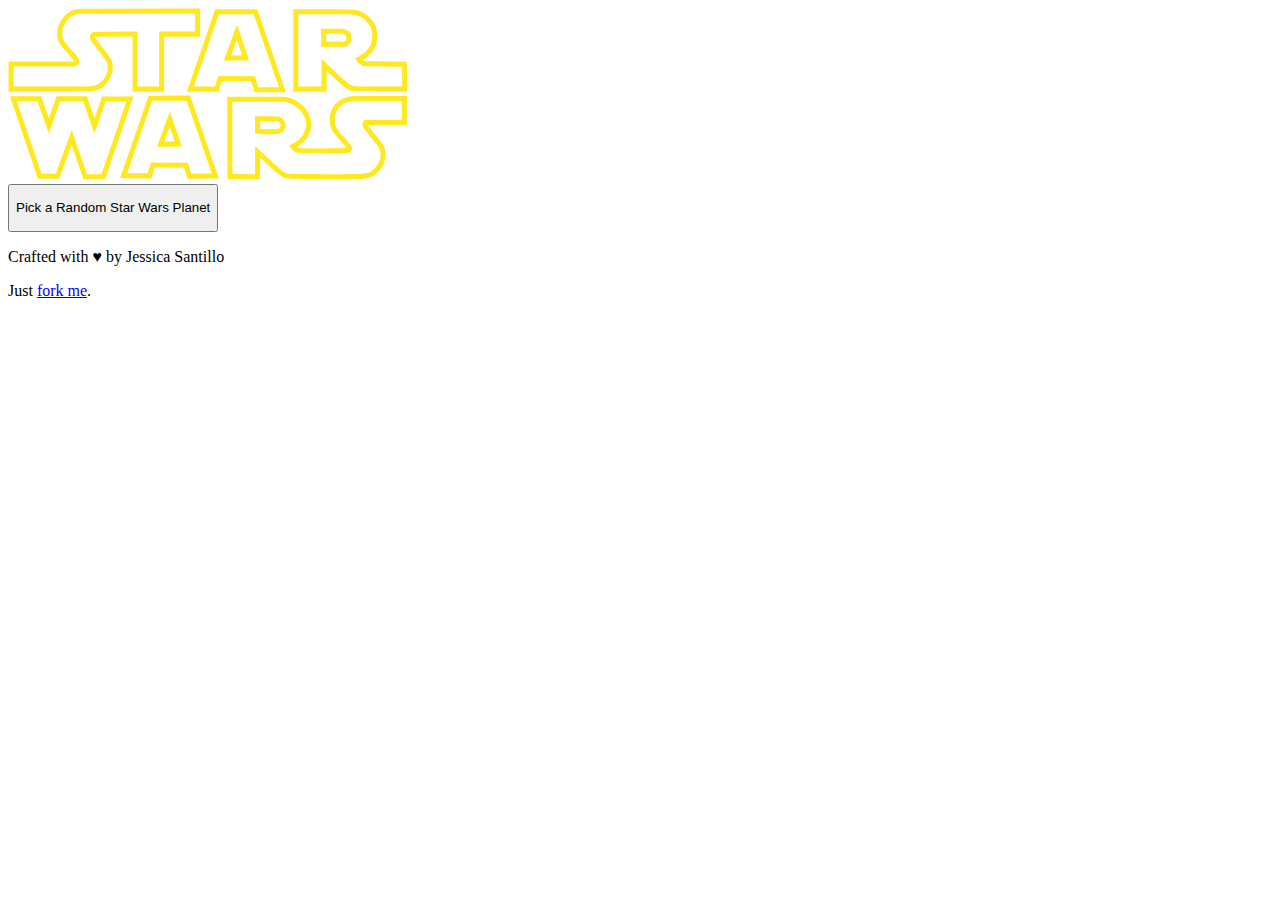
<file: planet.html>
<!DOCTYPE html>
<html>
<div class="container">

    <head>
        <link rel="stylesheet" href="planet.scss">
        <div class="header">
            <img src="https://lisbela.github.io/neolife-recruiting-star-wars/imgs/Star_Wars_Logo.svg" class="header__logo">
        </div>
    </head>
    
    <body>
        <div class="main">
    
            <button id="btn"><p>Pick a Random Star Wars Planet</p></button>
            <div class="ficha">
                <div id="planet" class="wow"></div>
                <div id="residents" class="wow"></div>
                <div id="films" class="wow"></div>
            </div>
        </div>

        <div class="footer">
            <p class="footer__credits">Crafted with ♥ by Jessica Santillo</p>
            <p class="footer__fork">Just <a href="https://github.com/lisbela/neolife-recruiting-star-wars" target="_blank">fork me</a>.</p>
        </div>
        <script src="scripts/planet.js"></script>
    </body>
</div>
</html>
</file>
